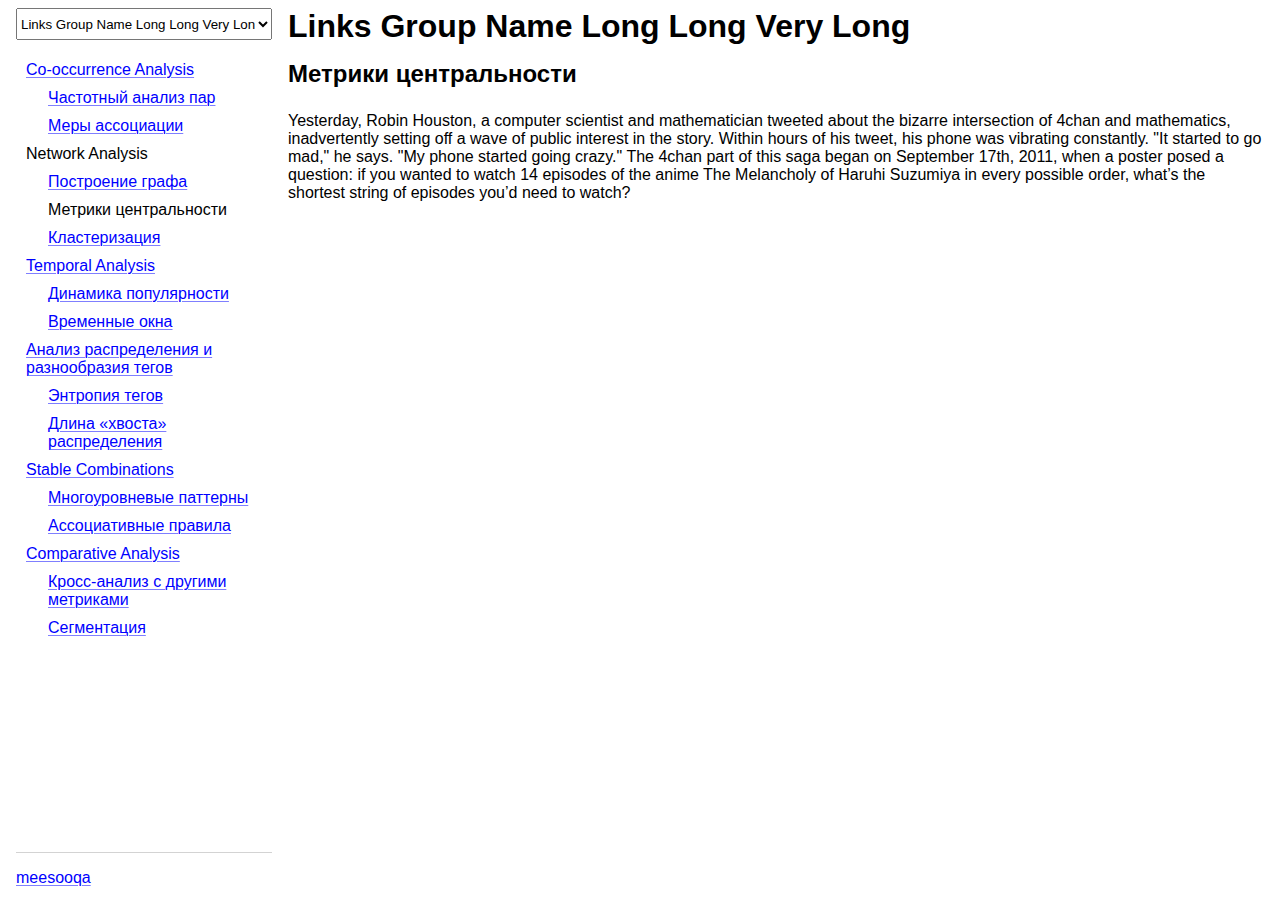
<file: index.html>
<!DOCTYPE html>
<html class="page" lang="en">
<head>
    <meta charset="UTF-8">
    <meta name="viewport" content="width=device-width, initial-scale=1.0">
    <link rel="stylesheet" href="static/styles/styles.css">
    <title>TTAG Frontend</title>
</head>
<body class="page__body">
    <aside class="sidebar">
        <div class="sidebar__group" title="Links Group Name Long Long Very Long">
            <select name="group" id="group">
                <option disabled>— Groups —</option>
                <option value="1">Group Name 001</option>
                <option value="2" selected>Links Group Name Long Long Very Long</option>
                <option value="1">Group Name 003</option>
            </select>
        </div>
        <nav class="sidebar__nav">
            <ul>
                <li>
                    <a href="/coocc" title="Co-occurrence Analysis">Co-occurrence Analysis</a>
                    <ul>
                        <li><a href="/coocc/1" title="Частотный анализ пар">Частотный анализ пар</a></li>
                        <li><a href="/coocc/2" title="Меры ассоциации">Меры ассоциации</a></li>
                    </ul>
                </li>
                <li>
                    <span title="Network Analysis">Network Analysis</span>
                    <ul>
                        <li><a href="/network/1" title="Построение графа">Построение графа</a></li>
                        <li><span title="Метрики центральности">Метрики центральности</span></li>
                        <li><a href="#" title="Кластеризация">Кластеризация</a></li>
                    </ul>
                </li>
                <li>
                    <a href="/temporal" title="Temporal Analysis">Temporal Analysis</a>
                    <ul>
                        <li><a href="/temporal/1" title="Динамика популярности">Динамика популярности</a></li>
                        <li><a href="/temporal/2" title="Временные окна">Временные окна</a></li>
                    </ul>
                </li>
                <li>
                    <a href="/distribution" title="Анализ распределения и разнообразия тегов">Анализ распределения и разнообразия тегов</a>
                    <ul>
                        <li><a href="/distribution/1" title="Энтропия тегов">Энтропия тегов</a></li>
                        <li><a href="/distribution/1" title="Длина «хвоста» распределения">Длина «хвоста» распределения</a></li>
                    </ul>
                </li>
                <li>
                    <a href="/scombs" title="Stable Combinations">Stable Combinations</a>
                    <ul>
                        <li><a href="/scombs/1" title="Многоуровневые паттерны">Многоуровневые паттерны</a></li>
                        <li><a href="/scombs/2" title="Ассоциативные правила">Ассоциативные правила</a></li>
                    </ul>
                </li>
                <li>
                    <a href="/comparative" title="Comparative Analysis">Comparative Analysis</a>
                    <ul>
                        <li><a href="/comparative/1" title="Кросс-анализ с другими метриками">Кросс-анализ с другими метриками</a></li>
                        <li><a href="/comparative/2" title="Сегментация">Сегментация</a></li>
                    </ul>
                </li>
            </ul>
        </nav>
        <footer class="sidebar__footer">
            <div class="copyright"><a href="https://github.com/meesooqa">meesooqa</a></div>
        </footer>
    </aside>
    <main class="main">
        <header class="main__header">
            <h1 class="main__title" title="Links Group Name Long Long Very Long">
                <label for="group">
                    Links Group Name Long Long Very Long
                </label>
            </h1>
            <h2 class="main__subtitle" title="Метрики центральности">
                Метрики центральности
            </h2>
        </header>
        <section class="main__content">
            <p>
                Yesterday, Robin Houston, a computer scientist and mathematician tweeted
                about the bizarre intersection of 4chan and mathematics, inadvertently
                setting off a wave of public interest in the story.
                Within hours of his tweet, his phone was vibrating constantly.
                "It started to go mad," he says. "My phone started going crazy."
                The 4chan part of this saga began on September 17th, 2011,
                when a poster posed a question: if you wanted to watch
                14 episodes of the anime The Melancholy of Haruhi Suzumiya
                in every possible order, what’s the shortest string of episodes
                you’d need to watch?
            </p>
        </section>
    </main>
</body>
</html>
</file>
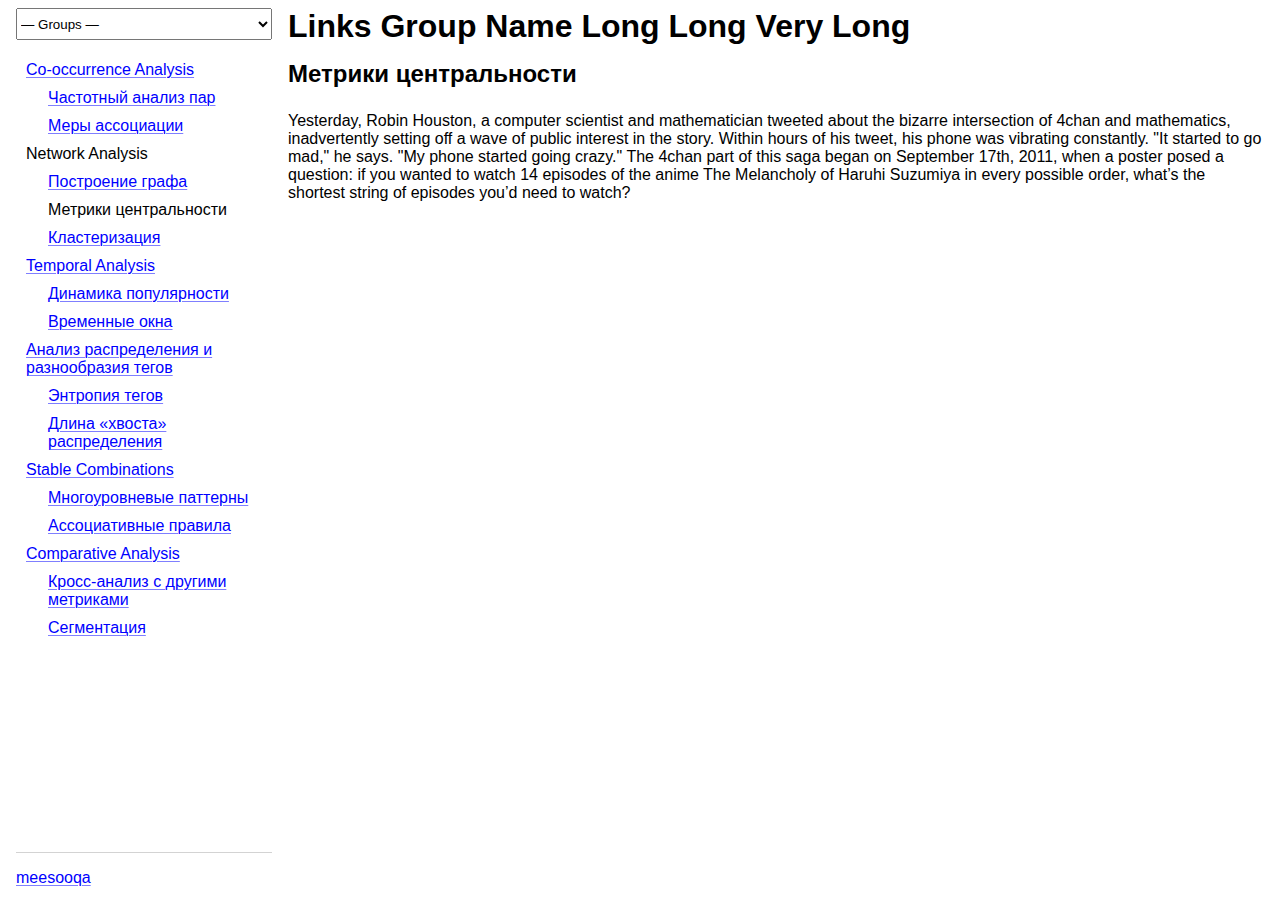
<file: layout.html>
<!DOCTYPE html>
<html class="page" lang="en">
<head>
    <meta charset="UTF-8">
    <meta name="viewport" content="width=device-width, initial-scale=1.0">
    <link rel="stylesheet" href="/static/styles/styles.css">
    <title>TTAG Frontend</title>
</head>
<body class="page__body">
    <aside class="sidebar">
        <div class="sidebar__group" title="Links Group Name Long Long Very Long">
            <select name="group" id="group"></select>
        </div>
        <nav class="sidebar__nav">
            <ul>
                <li>
                    <a href="/coocc" title="Co-occurrence Analysis">Co-occurrence Analysis</a>
                    <ul>
                        <li><a href="/coocc/1" title="Частотный анализ пар">Частотный анализ пар</a></li>
                        <li><a href="/coocc/2" title="Меры ассоциации">Меры ассоциации</a></li>
                    </ul>
                </li>
                <li>
                    <span title="Network Analysis">Network Analysis</span>
                    <ul>
                        <li><a href="/network/1" title="Построение графа">Построение графа</a></li>
                        <li><span title="Метрики центральности">Метрики центральности</span></li>
                        <li><a href="#" title="Кластеризация">Кластеризация</a></li>
                    </ul>
                </li>
                <li>
                    <a href="/temporal" title="Temporal Analysis">Temporal Analysis</a>
                    <ul>
                        <li><a href="/temporal/1" title="Динамика популярности">Динамика популярности</a></li>
                        <li><a href="/temporal/2" title="Временные окна">Временные окна</a></li>
                    </ul>
                </li>
                <li>
                    <a href="/distribution" title="Анализ распределения и разнообразия тегов">Анализ распределения и разнообразия тегов</a>
                    <ul>
                        <li><a href="/distribution/1" title="Энтропия тегов">Энтропия тегов</a></li>
                        <li><a href="/distribution/1" title="Длина «хвоста» распределения">Длина «хвоста» распределения</a></li>
                    </ul>
                </li>
                <li>
                    <a href="/scombs" title="Stable Combinations">Stable Combinations</a>
                    <ul>
                        <li><a href="/scombs/1" title="Многоуровневые паттерны">Многоуровневые паттерны</a></li>
                        <li><a href="/scombs/2" title="Ассоциативные правила">Ассоциативные правила</a></li>
                    </ul>
                </li>
                <li>
                    <a href="/comparative" title="Comparative Analysis">Comparative Analysis</a>
                    <ul>
                        <li><a href="/comparative/1" title="Кросс-анализ с другими метриками">Кросс-анализ с другими метриками</a></li>
                        <li><a href="/comparative/2" title="Сегментация">Сегментация</a></li>
                    </ul>
                </li>
            </ul>
        </nav>
        <footer class="sidebar__footer">
            <div class="copyright"><a href="https://github.com/meesooqa">meesooqa</a></div>
        </footer>
    </aside>
    <main class="main">
        <header class="main__header">
            <h1 class="main__title" title="Links Group Name Long Long Very Long">
                <label for="group">
                    Links Group Name Long Long Very Long
                </label>
            </h1>
            <h2 class="main__subtitle" title="Метрики центральности">
                Метрики центральности
            </h2>
        </header>
        <section class="main__content">
            <p>
                Yesterday, Robin Houston, a computer scientist and mathematician tweeted
                about the bizarre intersection of 4chan and mathematics, inadvertently
                setting off a wave of public interest in the story.
                Within hours of his tweet, his phone was vibrating constantly.
                "It started to go mad," he says. "My phone started going crazy."
                The 4chan part of this saga began on September 17th, 2011,
                when a poster posed a question: if you wanted to watch
                14 episodes of the anime The Melancholy of Haruhi Suzumiya
                in every possible order, what’s the shortest string of episodes
                you’d need to watch?
            </p>
        </section>
    </main>
</body>
<script type="module" src="/static/scripts/index.js"></script>
</html>
</file>
<file: static/styles/styles.css>
@charset "utf-8";

/* Blocks */

@import "blocks/box-sizing.css";
@import "blocks/page.css";
@import "blocks/sidebar.css";
@import "blocks/main.css";

:root {
    --clr-txt-primary: #000000;
    --clr-bg-primary: #ffffff;

    --clr-brdr: lightgray;

    --clr-link-hover-bg: whitesmoke;
    --clr-link-primary: rgb(0, 0, 255);
    --clr-link-primary-underline: rgba(0, 0, 255, .5);
    --clr-link-visited: rgb(85, 26, 139);
    --clr-link-visited-underline: rgba(85, 26, 139, .5);
    --clr-link-active: rgb(255, 0, 0);
    --clr-link-active-underline: rgba(255, 0, 0, .5);
}
</file>
